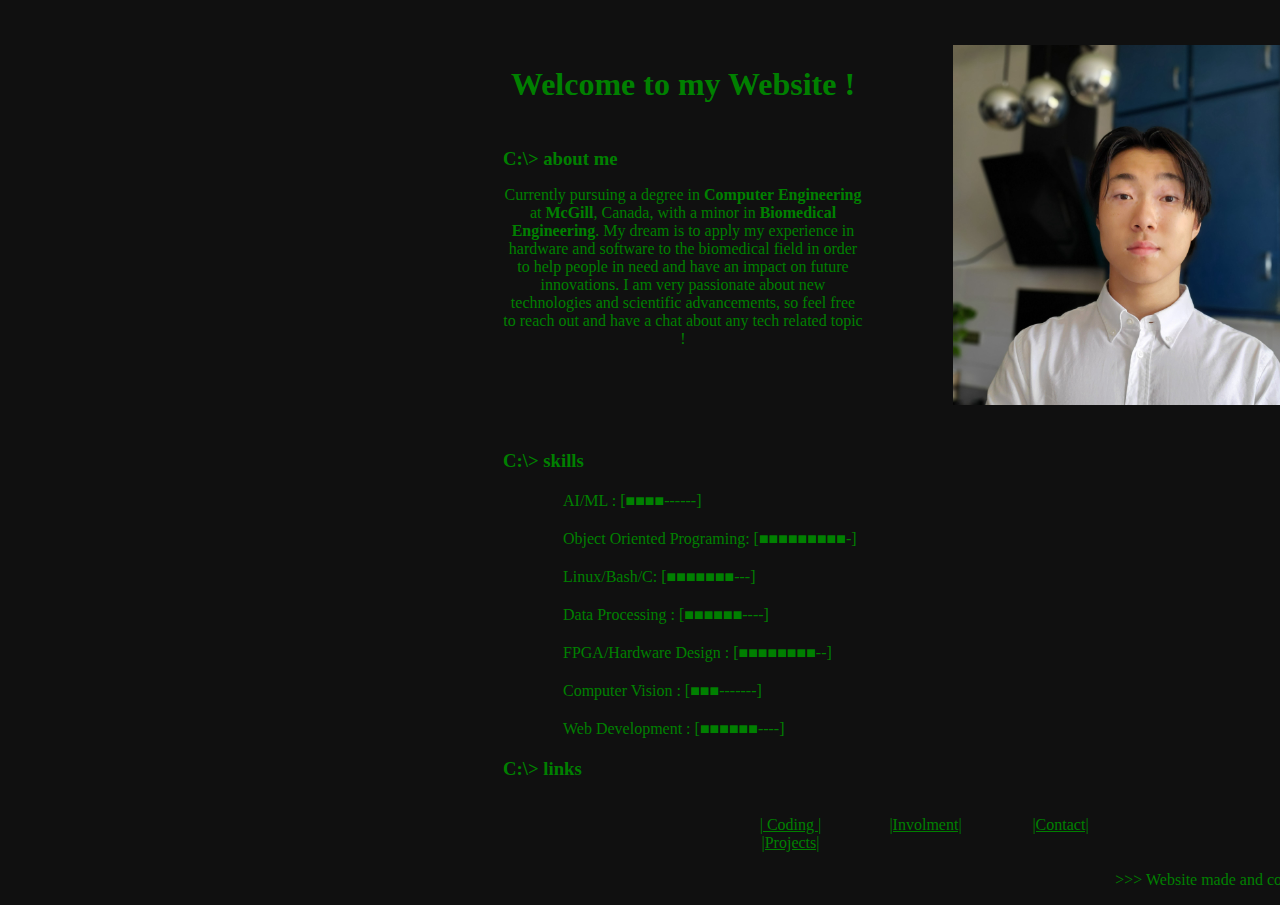
<file: index.html>
<!DOCTYPE html>
<html>
    <head>
        <title>
        Hugo HE  |  Computer Engineering
        </title>
        <link href = 'pageStyle.css' rel = ' stylesheet'>
    </head>
    <body>
        <div class="content">
            <div id="left">
                <h1  class="title">
                    Welcome to my Website !
                </h1>
                <h3> C:\> about me </h3>
                <p id="description">
                    Currently pursuing a degree in <b>Computer Engineering</b> at <b>McGill</b>, Canada, with a minor in <b>Biomedical Engineering</b>.
                     My dream is to apply my experience in hardware and software to the biomedical field in order to help people in need and have an impact on future innovations.
                      I am very passionate about new technologies and scientific advancements, so feel free to reach out and have a chat about any tech related topic !
                </p> 
            </div>
            <img src="./cvSquarePhoto.jpg"  id="photo">
            <div id="bottom">
                <h3> C:\> skills </h3>
                <ul id="skills">
                    <li>AI/ML :                     [■■■■------]</li>
                    <li>Object Oriented Programing: [■■■■■■■■■-]</li>
                    <li>Linux/Bash/C:               [■■■■■■■---]</li>
                    <li>Data Processing :           [■■■■■■----] </li>
                    <li>FPGA/Hardware Design :      [■■■■■■■■--] </li>
                    <li>Computer Vision :           [■■■-------]</li>
                    <li>Web Development :           [■■■■■■----]</li>
                </ul>
                <h3> C:\> links </h3>
                <ul id="navigation">
                    <li class="link"><a href="./projectPage.html">| Coding  |  |Projects|</a></li>
                    <li class="link"><a href="./experiencePage.html">|Involment|</a></li>
                    <li class="link"><a href="./contactPage.html">|Contact|</a></li>
                </ul>
            
                 
            </div>
            
        </div>
        <footer>
            <p> >>> Website made and coded  by me !</p>
        </footer>
    </body>
</html>
</file>
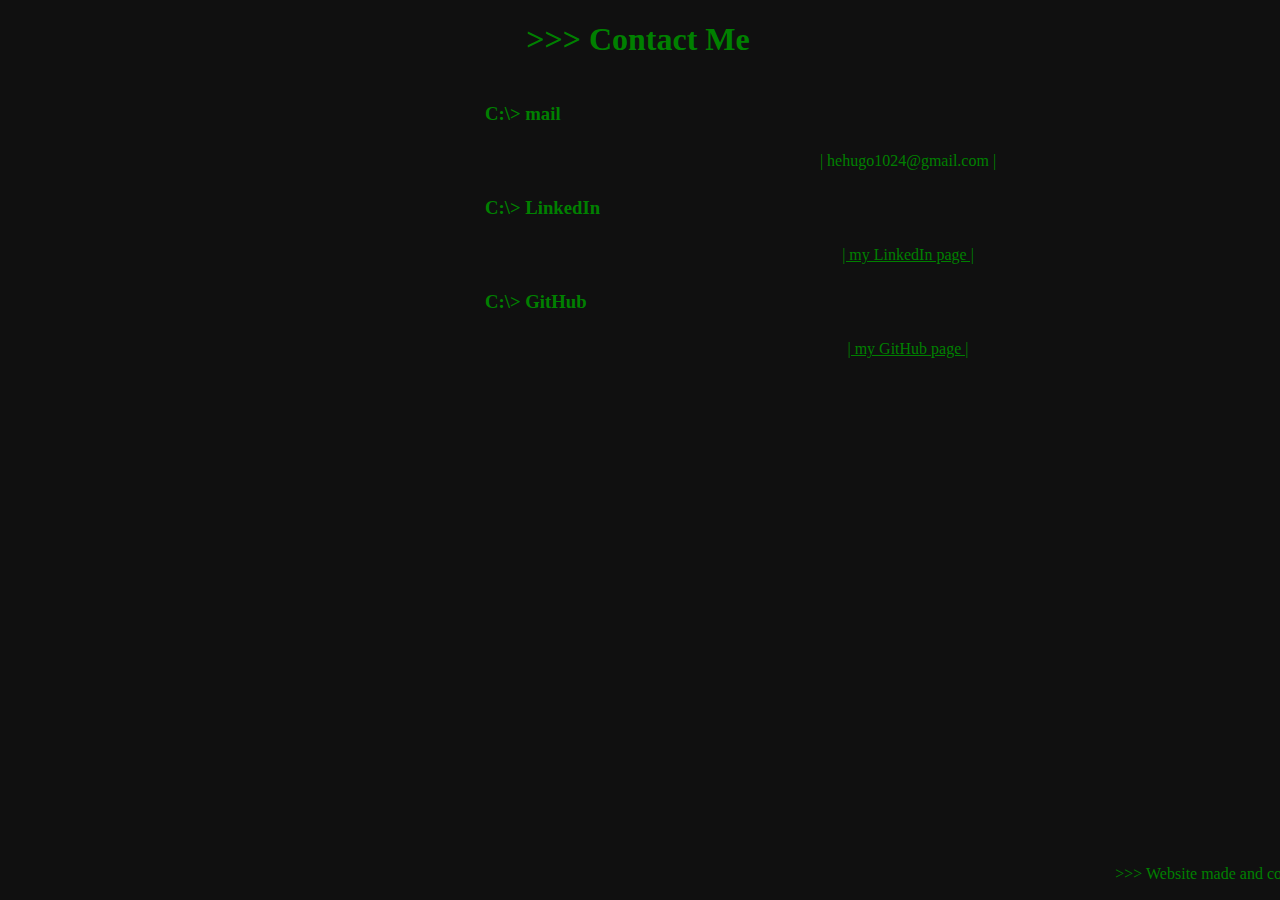
<file: contactPage.html>
<!DOCTYPE html>
<html>
<head>
    <title>Hugo HE | Contact</title>
    <link href="pageStyle.css" rel="stylesheet">
</head>
<body>
    <div class="content">
        <h1 class="title"> >>> Contact Me</h1>
        <h3 class="contacth3"> C:\> mail</h3>
        <p> | hehugo1024@gmail.com |</p>
        <h3 class="contacth3"> C:\> LinkedIn</h3>
        <a href="https://www.linkedin.com/in/hugo-he1024/" target="_blank"> | my LinkedIn page |</a>
        <h3 class="contacth3"> C:\> GitHub</h3>
        <a href="https://github.com/Helium-bre" target="_blank">| my GitHub page | </a>
    </div>
    <footer>
        <a href="./mainPage.html">Back</a>
        <p> >>> Website made and coded by me !</p>
    </footer>
</body>
</html>
</file>
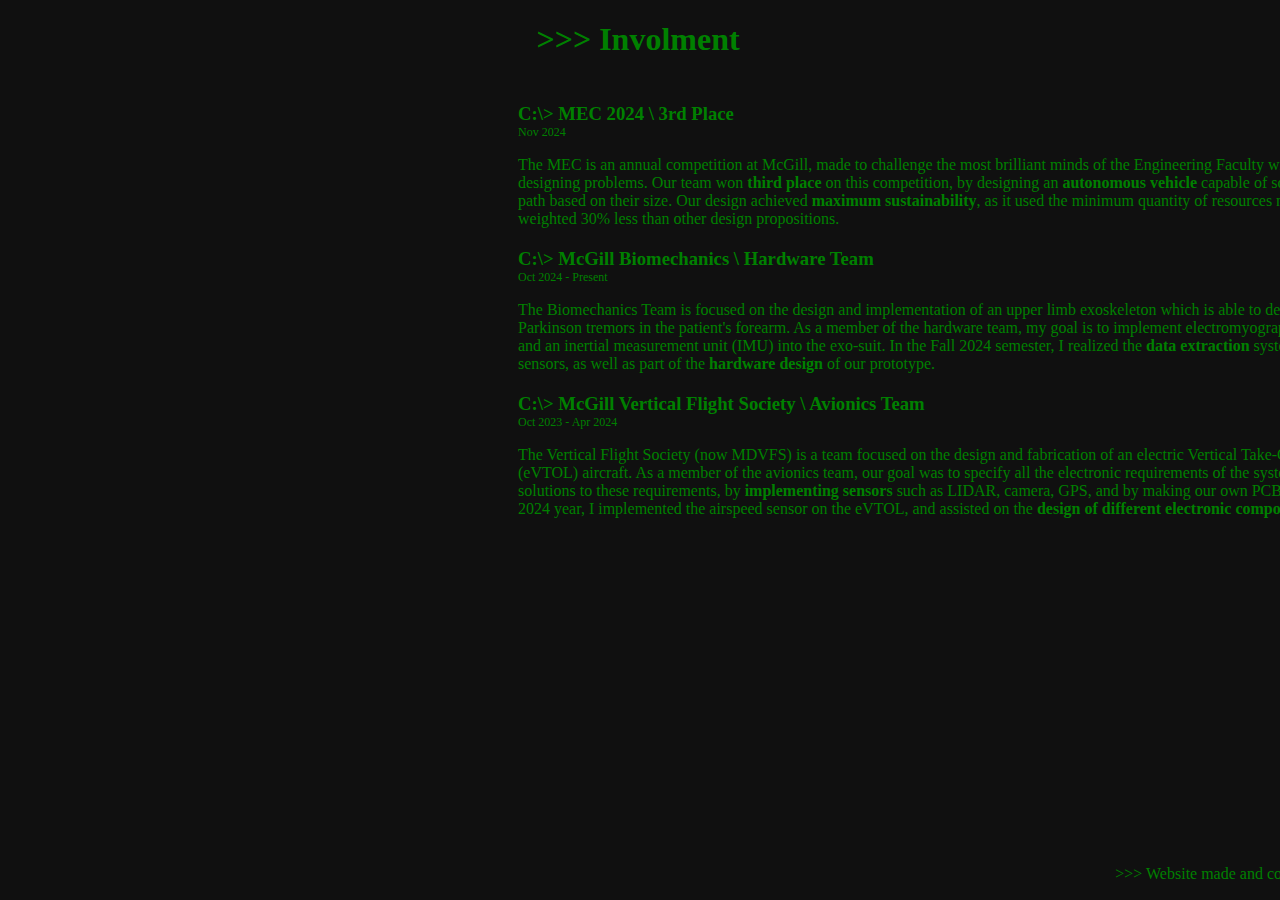
<file: experiencePage.html>
<!DOCTYPE html>
<html>
<head>
    <title>Hugo HE | Involment </title>
    <link href="pageStyle.css" rel="stylesheet">
</head>
<body>
    <div class="content">
        <h1 class="title"> >>> Involment</h1>
        <ul>
            <li class="item">
                <h3> C:\> MEC 2024 \ 3rd Place</h3>
                <p class="details">Nov 2024</p>
                <p>The MEC is an annual competition at McGill, made to challenge the most brilliant minds of the Engineering Faculty with complex designing problems.
                    Our team won <b>third place</b> on this competition, by designing an <b>autonomous vehicle</b> capable of sorting marbles on its path based on their size.
                    Our design achieved <b>maximum sustainability</b>, as it used the minimum quantity of resources necessary, and weighted 30% less than other design propositions.  
                </p>
            </li>
            <li class="item">
                <h3> C:\> McGill Biomechanics \ Hardware Team</h3>
                <p class="details"> Oct 2024 - Present</p>
                <p>The Biomechanics Team is focused on the design and implementation of an upper limb exoskeleton which is able to detect and counter Parkinson tremors
                    in the patient's forearm. As a member of the hardware team, my goal is to implement electromyography (EMG) sensor and an inertial measurement unit (IMU)
                    into the exo-suit. In the Fall 2024 semester, I realized the <b>data extraction</b> system for the two sensors, as well as part of the <b>hardware design</b> of our prototype.
                </p>
            </li>
            <li class="item">
                <h3> C:\> McGill Vertical Flight Society \ Avionics Team</h3>
                <p class="details"> Oct 2023 - Apr 2024</p>
                <p>The Vertical Flight Society (now MDVFS) is a team focused on the design and fabrication of an electric Vertical Take-Off Landing (eVTOL) aircraft. 
                    As a member of the avionics team, our goal was to specify all the electronic requirements of the system, and to find solutions to these requirements,
                    by <b>implementing sensors</b> such as LIDAR, camera, GPS, and by making our own PCB. During the 2023-2024 year, I implemented the airspeed sensor on the eVTOL,
                    and assisted on the <b>design of different electronic components</b>.  </p>
            </li>
        </ul>
    </div>
    <footer>
        <a href="./mainPage.html">Back</a>
        <p> >>> Website made and coded by me !</p>
    </footer>
</body>
</html>
</file>
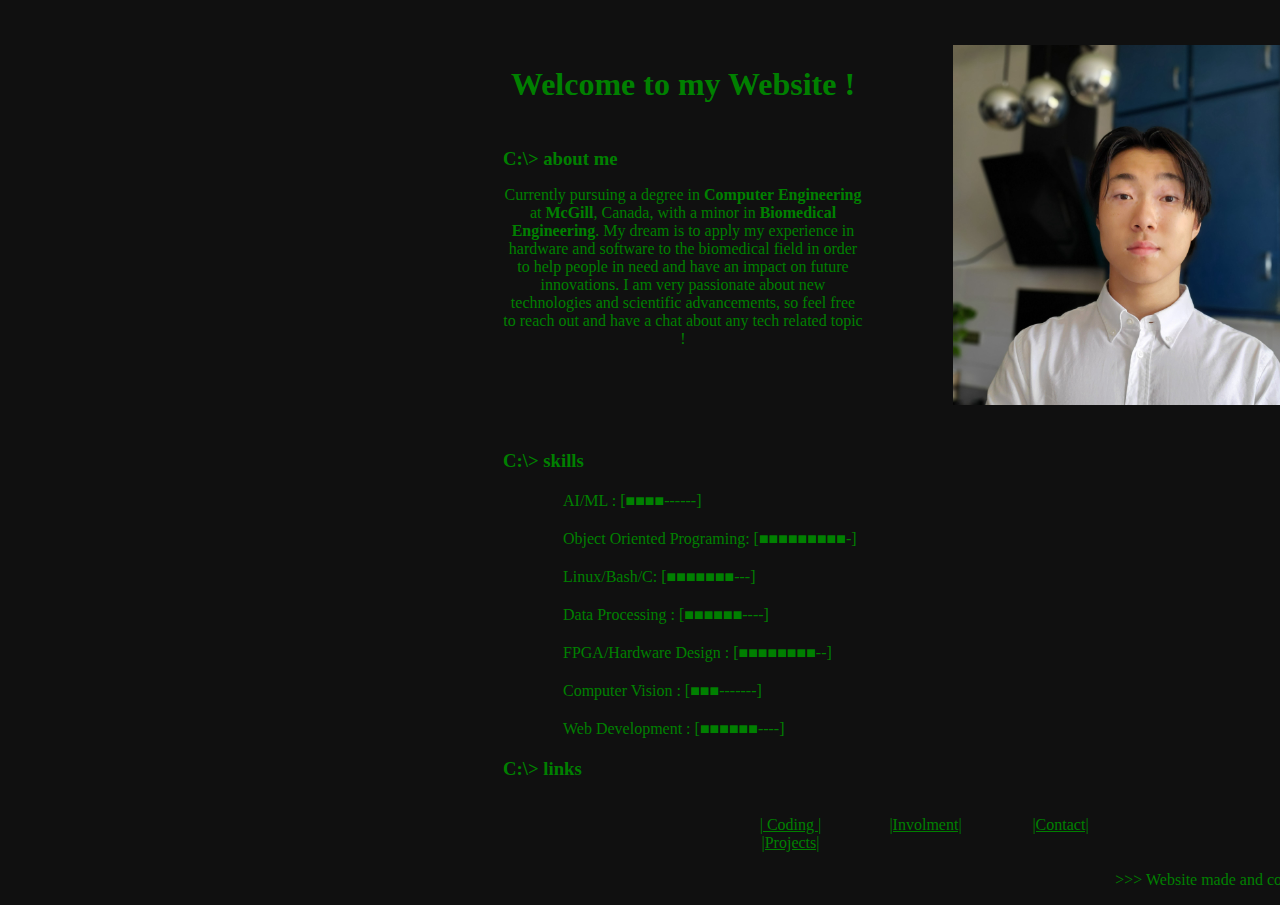
<file: mainPage.html>
<!DOCTYPE html>
<html>
    <head>
        <title>
        Hugo HE  |  Computer Engineering
        </title>
        <link href = 'pageStyle.css' rel = ' stylesheet'>
    </head>
    <body>
        <div class="content">
            <div id="left">
                <h1  class="title">
                    Welcome to my Website !
                </h1>
                <h3> C:\> about me </h3>
                <p id="description">
                    Currently pursuing a degree in <b>Computer Engineering</b> at <b>McGill</b>, Canada, with a minor in <b>Biomedical Engineering</b>.
                     My dream is to apply my experience in hardware and software to the biomedical field in order to help people in need and have an impact on future innovations.
                      I am very passionate about new technologies and scientific advancements, so feel free to reach out and have a chat about any tech related topic !
                </p> 
            </div>
            <img src="./cvSquarePhoto.jpg"  id="photo">
            <div id="bottom">
                <h3> C:\> skills </h3>
                <ul id="skills">
                    <li>AI/ML :                     [■■■■------]</li>
                    <li>Object Oriented Programing: [■■■■■■■■■-]</li>
                    <li>Linux/Bash/C:               [■■■■■■■---]</li>
                    <li>Data Processing :           [■■■■■■----] </li>
                    <li>FPGA/Hardware Design :      [■■■■■■■■--] </li>
                    <li>Computer Vision :           [■■■-------]</li>
                    <li>Web Development :           [■■■■■■----]</li>
                </ul>
                <h3> C:\> links </h3>
                <ul id="navigation">
                    <li class="link"><a href="./projectPage.html">| Coding  |  |Projects|</a></li>
                    <li class="link"><a href="./experiencePage.html">|Involment|</a></li>
                    <li class="link"><a href="./contactPage.html">|Contact|</a></li>
                </ul>
            
                 
            </div>
            
        </div>
        <footer>
            <p> >>> Website made and coded  by me !</p>
        </footer>
    </body>
</html>
</file>
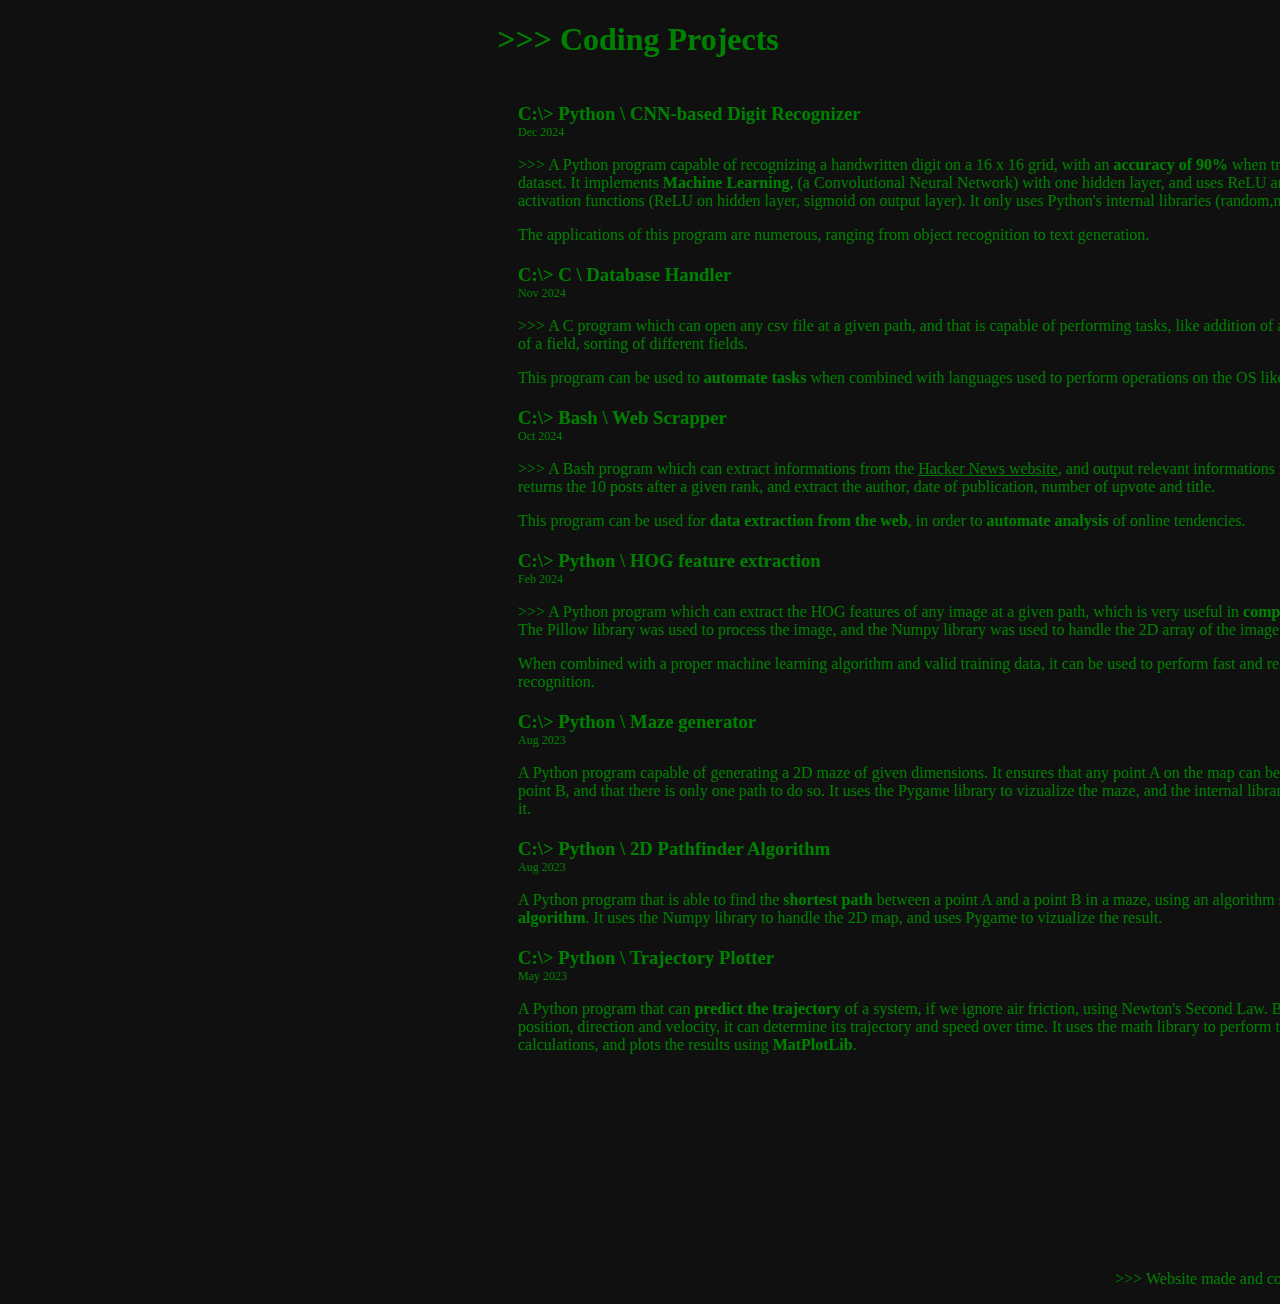
<file: projectPage.html>
<!DOCTYPE html>
<html>
<head>
    <title>Hugo HE | Projects </title>
    <link href="pageStyle.css" rel="stylesheet">
</head>
<body>
    <div class="content" id="projectOverflow">
        <h1 class="title"> >>> Coding Projects</h1>
        <ul>
            <li class="item">
                <h3> C:\> Python \ CNN-based Digit Recognizer </h3>
                <p class="details"> Dec 2024</p>
                <p>>>> A Python program capable of recognizing a handwritten digit on a 16 x 16 grid, with an <b>accuracy of 90%</b> when trained on a light dataset.
                    It implements <b>Machine Learning</b>, (a Convolutional Neural Network) with one hidden layer, and uses ReLU and sigmoid as activation functions (ReLU on hidden layer, sigmoid on output layer).
                    It only uses Python's internal libraries (random,math,tkinter,pickle).
                </p>
                <p> The applications of this program are numerous, ranging from object recognition to text generation.</p>
            </li>
            <li class="item">   
                <h3> C:\> C \ Database Handler </h3>
                <p class="details"> Nov 2024</p>
                <p>>>> A C program which can open any csv file at a given path, 
                    and that is capable of performing tasks, like addition of a row, modification of a field, sorting of different fields.</p>
                <p>This program can be used to <b>automate tasks</b> when combined with languages used to perform operations on the OS like Bash. </p>
            </li>
            <li class="item">   
                <h3> C:\> Bash \ Web Scrapper </h3>
                <p class="details"> Oct 2024</p>
                <p>>>> A Bash program which can extract informations from the <a href="https://news.ycombinator.com/" target="_blank">Hacker News website</a>, and output relevant informations
                in a <b>csv format</b>. It returns the 10 posts after a given rank, and extract the author, date of publication, number of upvote and title.    </p>
                <p>This program can be used for <b>data extraction from the web</b>, in order to <b>automate analysis</b> of online tendencies.</p>
            </li>
            <li class="item">
                <h3> C:\> Python \ HOG feature extraction</h3>
                <p class="details">  Feb 2024</p>
                <p> >>> A Python program which can extract the HOG features of any image at a given path, which is very useful in <b>computer vision</b> tasks.
                   The Pillow library was used to process the image, and the Numpy library was used to handle the 2D array of the image.
                </p>
                <p>
                    When combined with a proper machine learning algorithm and valid training data, it can be used to perform fast and reliable object recognition. 
                </p>
            </li>
            <li class="item">
                <h3> C:\> Python \ Maze generator</h3>
                <p class="details"> Aug 2023</p>
                <p>A Python program capable of generating a 2D maze of given dimensions. It ensures that any point A on the map can be accessed from any point B,
                    and that there is only one path to do so. It uses the Pygame library to vizualize the maze, and the internal library random to generate it.
                </p>
            </li>
            <li class="item">
                <h3> C:\> Python \ 2D Pathfinder Algorithm</h3>
                <p class="details">  Aug 2023</p>
                <p>A Python program that is able to find the <b>shortest path</b> between a point A and a point B in a maze, using an algorithm similar to <b>Dijkstra's algorithm</b>.
                    It uses the Numpy library to handle the 2D map, and uses Pygame to vizualize the result.
                </p>
            </li>
        
            <li class="item">
                <h3> C:\> Python \ Trajectory Plotter</h3>
                <p class="details">  May 2023</p>
                <p>A Python program that can <b>predict the trajectory</b> of a system, if we ignore air friction, using Newton's Second Law. 
                    By giving its initial position, direction and velocity, it can determine its trajectory and speed over time.
                    It uses the math library to perform the necessary calculations, and plots the results using <b>MatPlotLib</b>.
                </p>
            </li>
        </ul>
    </div>
    <footer>
        <a href="./mainPage.html">Back</a>
        <p> >>> Website made and coded by me !</p>
    </footer>
</body>
</html>
</file>
<file: pageStyle.css>
*{
    color : green;
    background-color: #101010;
    font-family: 'Consolas';
}



.content{
    
    width : 100vh;
    height : 90vh;
    margin-left : 50vh;
    margin-right : 50vh;
    text-align: center;
   
}

#projects{
    width :20vh;
    text-align : left;
    margin-left : 40vh;
    margin-right :40vh;
}

li{
    margin : 20px; 
    width : 50vh;
    
}

ul{
    
    list-style: none;
    width :20vh;
    text-align : left;

}

#navigation{
    display : flex;
    width : 45vh;
    text-align: center;
    margin-left : 20vh;
    margin-right :30vh;
}
#photo{
    float : right;
    margin : 5vh;
    margin-top:0vh;
    width : 40vh;
    height : 40vh;
}
.title{
    width : 40vh;
    margin-bottom : 5vh;
    
    
}
#description{
    width : 40vh;
    
}
#left{
    float : left;
    margin :5vh; 
    margin-top : 0vh;   
    height : 40vh;
}
footer{
    width : 100vh;
    margin-left : 50vh;
    margin-right : 50vh;    
    text-align : right;

}
h3{
    text-align: left;
    margin : 0;
    
}
#bottom{
    margin : 5vh;
}
.link{
    margin : 20px; 
    width : 15vh;
}

.details{
    font-size : 12px;
    margin : 0;
}
.item{
    width : 100vh;
}

.contacth3{
    margin : 3vh;
}

#projectOverflow{
    height : 135vh;
}
</file>
